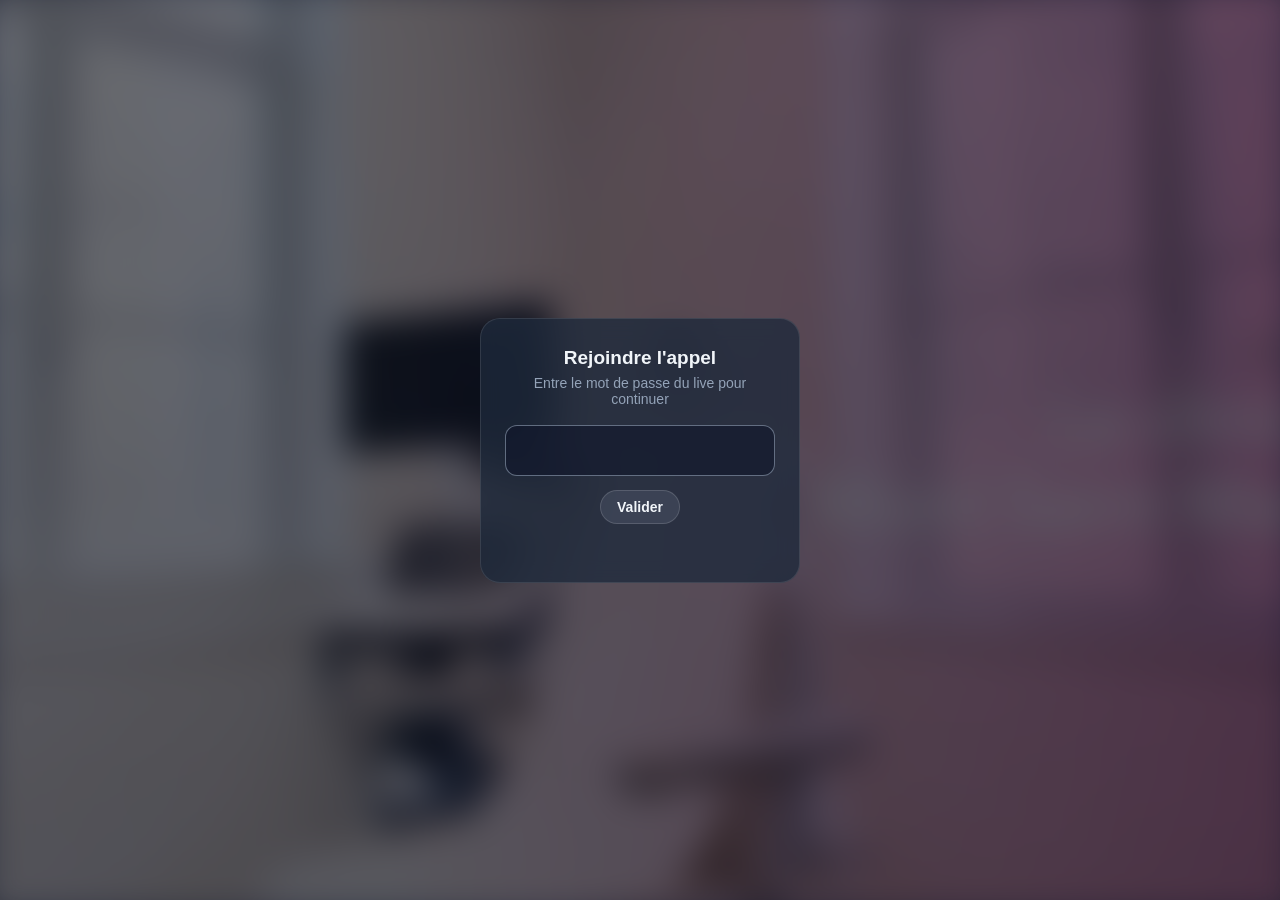
<file: invite.html>
<!doctype html>
<html lang="fr">
<head>
<meta charset="utf-8" />
<meta name="viewport" content="width=device-width, initial-scale=1, viewport-fit=cover, maximum-scale=1" />
<title>StreamBox & Me</title>
<meta name="theme-color" content="#0f172a" />
<meta name="robots" content="noindex" />
<link rel="apple-touch-icon" href="icons/apple-touch-icon.png" />
<link rel="icon" href="icons/icon-192.png" />
<link rel="stylesheet" href="style.css" />
</head>
<body>
<div class="lock-screen">
  <div class="lock-card">
    <h2 id="gate-title">Rejoindre l'appel</h2>
    <p>Entre le mot de passe du live pour continuer</p>
    <form id="gate-form">
      <input id="gate-input" class="lock-input lock-input--password" type="text" inputmode="numeric" autocomplete="off" />
      <button type="submit" class="copy-btn" style="margin-top: 14px;">Valider</button>
    </form>
    <p id="gate-error" class="lock-error"></p>
  </div>
</div>

<script>
(function () {
  "use strict";

  var LIVE_PASSWORD = "__LIVE_PASSWORD__";
  var VMIX_URL = "__VMIX_URL__";
  var LIVE_URL = "__LIVE_URL__";

  // Cette page sert de portail pour deux destinations : l'appel vMix (par
  // défaut) et le Live Vimeo (?to=live). Même mot de passe, même logique,
  // on évite de dupliquer le portail dans un second fichier.
  var isLive = new URLSearchParams(window.location.search).get("to") === "live";
  var target = isLive ? LIVE_URL : VMIX_URL;
  if (isLive) {
    document.getElementById("gate-title").textContent = "Accéder au Live";
  }

  var form = document.getElementById("gate-form");
  var input = document.getElementById("gate-input");
  var error = document.getElementById("gate-error");

  function vibrate(ms) {
    if (navigator.vibrate) {
      navigator.vibrate(ms);
    }
  }

  form.addEventListener("submit", function (e) {
    e.preventDefault();
    error.textContent = "";
    if (input.value === LIVE_PASSWORD) {
      window.location.replace(target);
    } else {
      error.textContent = "Mot de passe incorrect";
      vibrate(20);
      input.value = "";
      input.focus();
    }
  });

  setTimeout(function () {
    input.focus();
  }, 50);
})();
</script>
</body>
</html>
</file>
<file: style.css>
:root {
  color-scheme: dark;
  --bg: #0f172a;
  --card-bg: #1e293b;
  --card-bg-active: #29405e;
  --text: #f1f5f9;
  --muted: #94a3b8;
}

* {
  box-sizing: border-box;
  -webkit-tap-highlight-color: transparent;
}

html {
  background: var(--bg);
}

body {
  margin: 0;
  padding: 0;
  background: transparent;
  color: var(--text);
  font-family: -apple-system, BlinkMacSystemFont, "Segoe UI", Roboto, sans-serif;
  height: 100%;
  overscroll-behavior: none;
}

body::before {
  content: "";
  position: fixed;
  inset: -20px;
  background: linear-gradient(rgba(8, 12, 24, 0.6), rgba(8, 12, 24, 0.68)), url("background.jpg") center/cover no-repeat;
  filter: blur(18px);
  z-index: -1;
}

#page[hidden] {
  display: none;
}

.page {
  min-height: 100vh;
  padding: max(env(safe-area-inset-top), 20px) 16px max(env(safe-area-inset-bottom), 20px);
  display: flex;
  flex-direction: column;
  gap: 20px;
}

.lock-screen {
  position: fixed;
  inset: 0;
  display: flex;
  align-items: center;
  justify-content: center;
  padding: 20px;
  z-index: 10;
}

.lock-card {
  width: 100%;
  max-width: 320px;
  padding: 28px 24px;
  background: rgba(30, 41, 59, 0.78);
  backdrop-filter: blur(10px);
  -webkit-backdrop-filter: blur(10px);
  border: 1px solid rgba(255, 255, 255, 0.1);
  border-radius: 20px;
  text-align: center;
}

.lock-card h2 {
  margin: 0 0 6px;
  font-size: 19px;
}

.lock-card p {
  margin: 0 0 18px;
  color: var(--muted);
  font-size: 14px;
}

.lock-input {
  width: 100%;
  padding: 14px;
  border-radius: 12px;
  border: 1px solid rgba(255, 255, 255, 0.16);
  background: rgba(15, 23, 42, 0.6);
  color: var(--text);
  font-size: 24px;
  letter-spacing: 10px;
  text-align: center;
  font-family: inherit;
}

.lock-input--password {
  font-size: 18px;
  letter-spacing: 2px;
}

.lock-input:focus {
  outline: none;
  border-color: rgba(148, 163, 184, 0.6);
}

.lock-error {
  min-height: 18px;
  margin: 12px 0 0 !important;
  color: #f87171;
  font-size: 13px;
}

.header {
  display: flex;
  align-items: center;
  justify-content: space-between;
  flex-wrap: wrap;
  gap: 10px;
}

.header h1 {
  font-size: 20px;
  margin: 0;
}

.help-wrap {
  display: flex;
  justify-content: center;
}

.help-btn {
  display: inline-flex;
  align-items: center;
  padding: 8px 14px;
  border-radius: 999px;
  background: rgba(148, 163, 184, 0.16);
  border: 1px solid rgba(255, 255, 255, 0.14);
  color: var(--text);
  font-size: 14px;
  font-weight: 600;
  text-decoration: none;
  -webkit-user-select: none;
  user-select: none;
}

.help-btn:active {
  background: rgba(148, 163, 184, 0.28);
}

.refresh-btn {
  display: inline-flex;
  align-items: center;
  justify-content: center;
  width: 46px;
  height: 46px;
  padding: 0;
  border-radius: 50%;
  background: rgba(148, 163, 184, 0.16);
  border: 1px solid rgba(255, 255, 255, 0.14);
  color: var(--text);
  cursor: pointer;
  -webkit-user-select: none;
  user-select: none;
}

.refresh-btn:active {
  background: rgba(148, 163, 184, 0.28);
}

.refresh-icon {
  width: 20px;
  height: 20px;
}

.refresh-btn.spinning .refresh-icon {
  animation: refresh-spin 0.6s linear infinite;
}

@keyframes refresh-spin {
  from { transform: rotate(0deg); }
  to { transform: rotate(360deg); }
}

.cards {
  display: flex;
  flex-direction: column;
  gap: 14px;
}

.card {
  display: flex;
  align-items: center;
  gap: 18px;
  padding: 18px;
  background: rgba(30, 41, 59, 0.72);
  backdrop-filter: blur(8px);
  -webkit-backdrop-filter: blur(8px);
  border: 1px solid rgba(255, 255, 255, 0.08);
  border-radius: 16px;
  user-select: none;
  -webkit-user-select: none;
  -webkit-touch-callout: none;
  cursor: pointer;
  transition: background 0.15s ease, transform 0.1s ease;
}

.card:active {
  background: rgba(41, 64, 94, 0.8);
  transform: scale(0.98);
}

.card-body {
  flex: 1;
  min-width: 0;
  text-align: center;
}

.card-icon {
  flex-shrink: 0;
  width: 64px;
  height: 64px;
}

.card-divider {
  display: block;
  flex-shrink: 0;
  align-self: stretch;
  width: 1px;
  margin: 12px 0;
  background: rgba(255, 255, 255, 0.14);
}

.icon-svg {
  display: block;
  width: 100%;
  height: 100%;
  filter: drop-shadow(0 2px 4px rgba(0, 0, 0, 0.35));
}

.card-body h2 {
  margin: 0;
  font-size: 21px;
}

.card-password {
  margin: 6px 0 0;
  font-size: 15px;
  color: var(--text);
}

.copy-btn {
  margin-top: 12px;
  display: inline-flex;
  align-items: center;
  padding: 8px 16px;
  border-radius: 999px;
  background: rgba(148, 163, 184, 0.16);
  border: 1px solid rgba(255, 255, 255, 0.14);
  color: var(--text);
  font-size: 14px;
  font-weight: 600;
  font-family: inherit;
  cursor: pointer;
  -webkit-user-select: none;
  user-select: none;
}

.copy-btn:active {
  background: rgba(148, 163, 184, 0.28);
}

.toast {
  position: fixed;
  left: 50%;
  bottom: max(env(safe-area-inset-bottom), 24px);
  transform: translate(-50%, 20px);
  background: #0b1220;
  border: 1px solid rgba(148, 163, 184, 0.25);
  color: var(--text);
  padding: 10px 18px;
  border-radius: 999px;
  font-size: 14px;
  opacity: 0;
  pointer-events: none;
  transition: opacity 0.2s ease, transform 0.2s ease;
  white-space: nowrap;
}

.toast.show {
  opacity: 1;
  transform: translate(-50%, 0);
}
</file>
